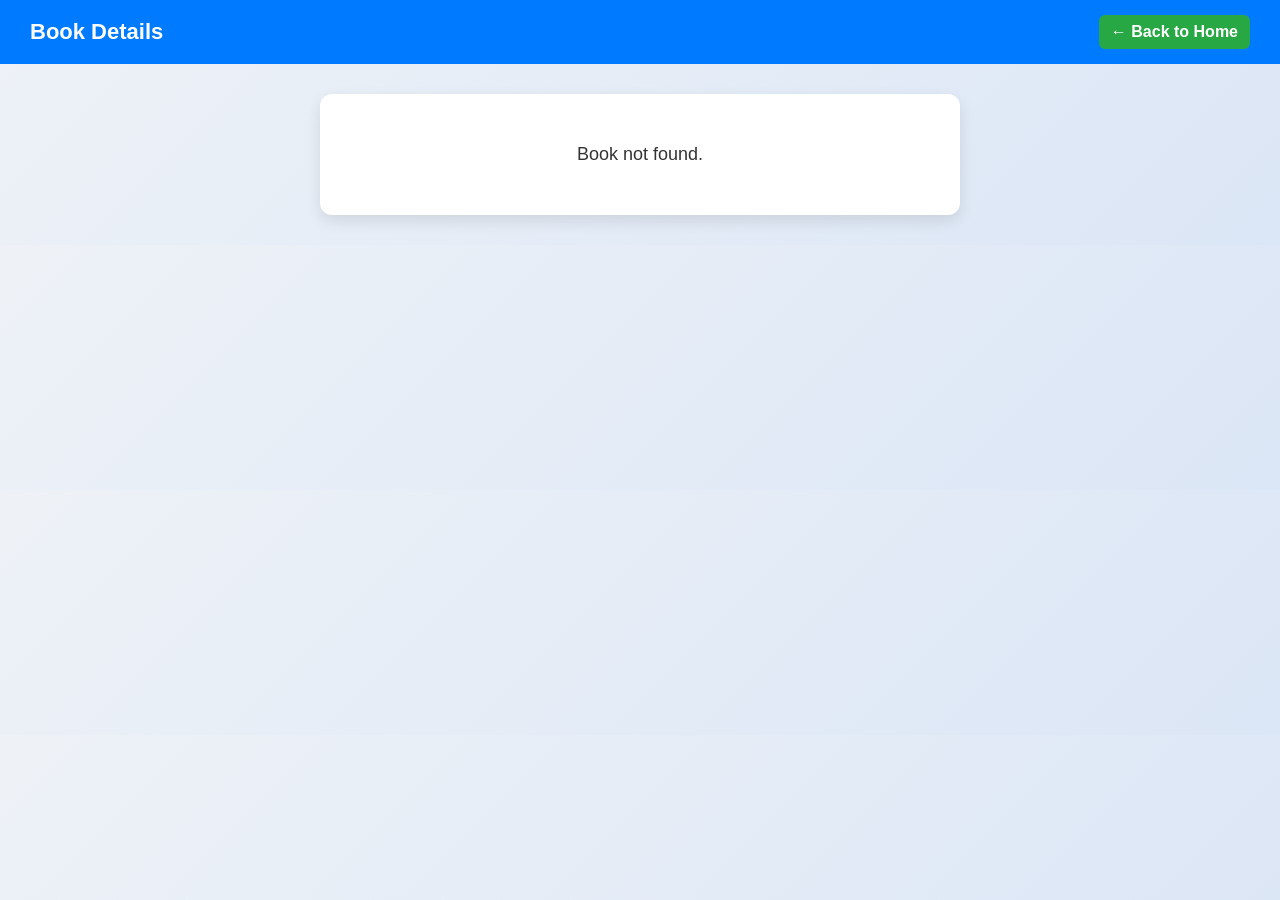
<file: frontend/book.html>
<!DOCTYPE html>
<html lang="en">
<head>
<meta charset="UTF-8">
<meta name="viewport" content="width=device-width, initial-scale=1.0">
<title>Book Details</title>
<link rel="stylesheet" href="css/style.css">
<style>
/* Polished Book Details Page */
body {
    font-family: Arial, Helvetica, sans-serif;
    background: linear-gradient(135deg,#eef2f7,#dbe6f6);
    margin:0; padding:0;
}
header {
    display:flex; justify-content: space-between; align-items:center;
    background:#007bff; color:white; padding:15px 30px;
}
header h1 {margin:0;}
header a {
    color:white; text-decoration:none; background:#28a745; padding:8px 12px; border-radius:6px;
}
header a:hover {opacity:0.85;}

.book-details-card {
    max-width:600px; margin:30px auto; background:white;
    border-radius:12px; padding:20px; box-shadow:0 6px 15px rgba(0,0,0,0.1);
}
.book-details-card img.book-cover {
    width:100%; max-width:250px; display:block; margin:auto; border-radius:6px;
}
.book-details-card h2 {
    text-align:center; margin:15px 0 5px 0;
}
.book-details-card p {
    margin:5px 0; color:#333;
}
.book-details-card .description {
    margin:10px 0;
}
.quantity-selector {
    display:flex; justify-content:center; align-items:center; margin:15px 0;
}
.quantity-selector button {
    padding:6px 12px; border:none; background:#007bff; color:white; border-radius:6px; cursor:pointer;
    font-size:16px; margin:0 10px;
}
.quantity-selector span {
    font-size:16px; min-width:30px; text-align:center;
}
#subtotal {
    text-align:center; font-weight:bold; margin:10px 0;
}
#add-to-cart {
    width:100%; padding:10px; border:none; border-radius:8px; background:#28a745; color:white;
    cursor:pointer; font-size:16px; margin-bottom:10px;
}
#add-to-cart:hover {opacity:0.85;}

/* Toast */
#toast {
    position: fixed; top:20px; right:20px;
    background:#28a745; color:white; padding:12px 20px; border-radius:8px;
    box-shadow:0 4px 12px rgba(0,0,0,0.2); opacity:0;
    transform: translateY(-20px); transition:opacity 0.4s, transform 0.4s;
    z-index:1000;
}
#toast.show {opacity:1; transform:translateY(0);}
</style>
</head>
<body>

<header>
    <h1>Book Details</h1>
    <a href="index.html">← Back to Home</a>
</header>

<div class="book-details-card" id="book-details">
    <!-- JS will populate content -->
</div>

<div id="toast"></div>

<script>
const books = [
    {id:1, title:"Java Programming", author:"James Gosling", price:25, category:"Programming", stock:10, description:"Learn Java from basics to advanced.", image:"img/java.png"},
    {id:2, title:"Python Essentials", author:"Guido van Rossum", price:30, category:"Programming", stock:8, description:"Master Python programming.", image:"img/python.png"},
    {id:3, title:"HTML & CSS Design", author:"Jon Duckett", price:20, category:"Web Design", stock:15, description:"Build modern websites with HTML & CSS.", image:"img/htmlcss.png"},
    {id:4, title:"Node JS Basics", author:"Ryan Dahl", price:32, category:"Programming", stock:12, description:"Learn Node JS fundamentals.", image:"img/nodejs.png"},
    // add more books if needed
];

const container = document.getElementById("book-details");
const toast = document.getElementById("toast");

const params = new URLSearchParams(window.location.search);
const id = parseInt(params.get("id"));

let quantity = 1;
let currentBook = books.find(b=>b.id===id);

if(!currentBook){
    container.innerHTML = "<p style='text-align:center;margin:30px;font-size:18px;'>Book not found.</p>";
} else {
    container.innerHTML = `
        <img src="${currentBook.image || 'img/placeholder.png'}" alt="${currentBook.title}" class="book-cover">
        <h2>${currentBook.title}</h2>
        <p><b>Author:</b> ${currentBook.author}</p>
        <p><b>Category:</b> ${currentBook.category}</p>
        <p><b>Stock:</b> ${currentBook.stock}</p>
        <p><b>Price:</b> $${currentBook.price}</p>
        <p class="description">${currentBook.description}</p>

        <div class="quantity-selector">
            <button id="decrease">-</button>
            <span id="quantity">${quantity}</span>
            <button id="increase">+</button>
        </div>

        <p id="subtotal"><b>Subtotal:</b> $${currentBook.price * quantity}</p>
        <button id="add-to-cart">Add to Cart</button>
    `;

    const increaseBtn = document.getElementById("increase");
    const decreaseBtn = document.getElementById("decrease");
    const addBtn = document.getElementById("add-to-cart");

    increaseBtn.onclick = ()=>{ changeQuantity(1); };
    decreaseBtn.onclick = ()=>{ changeQuantity(-1); };
    addBtn.onclick = ()=>{ addToCart(); };
}

function changeQuantity(diff){
    quantity += diff;
    if(quantity < 1) quantity = 1;
    if(quantity > currentBook.stock) quantity = currentBook.stock;
    document.getElementById("quantity").textContent = quantity;
    document.getElementById("subtotal").innerHTML = `<b>Subtotal:</b> $${(currentBook.price * quantity).toFixed(2)}`;
}

function addToCart(){
    let cart = JSON.parse(localStorage.getItem("cart")) || [];
    const bookToAdd = {...currentBook, quantity};
    const exists = cart.find(b=>b.id===bookToAdd.id);
    if(exists){
        exists.quantity += quantity;
        if(exists.quantity > currentBook.stock) exists.quantity = currentBook.stock;
    } else {
        cart.push(bookToAdd);
    }
    localStorage.setItem("cart", JSON.stringify(cart));
    showToast(`${currentBook.title} added to cart!`);
}

function showToast(msg){
    toast.textContent = msg;
    toast.classList.add("show");
    setTimeout(()=> toast.classList.remove("show"),2000);
}
</script>

</body>
</html>
</file>
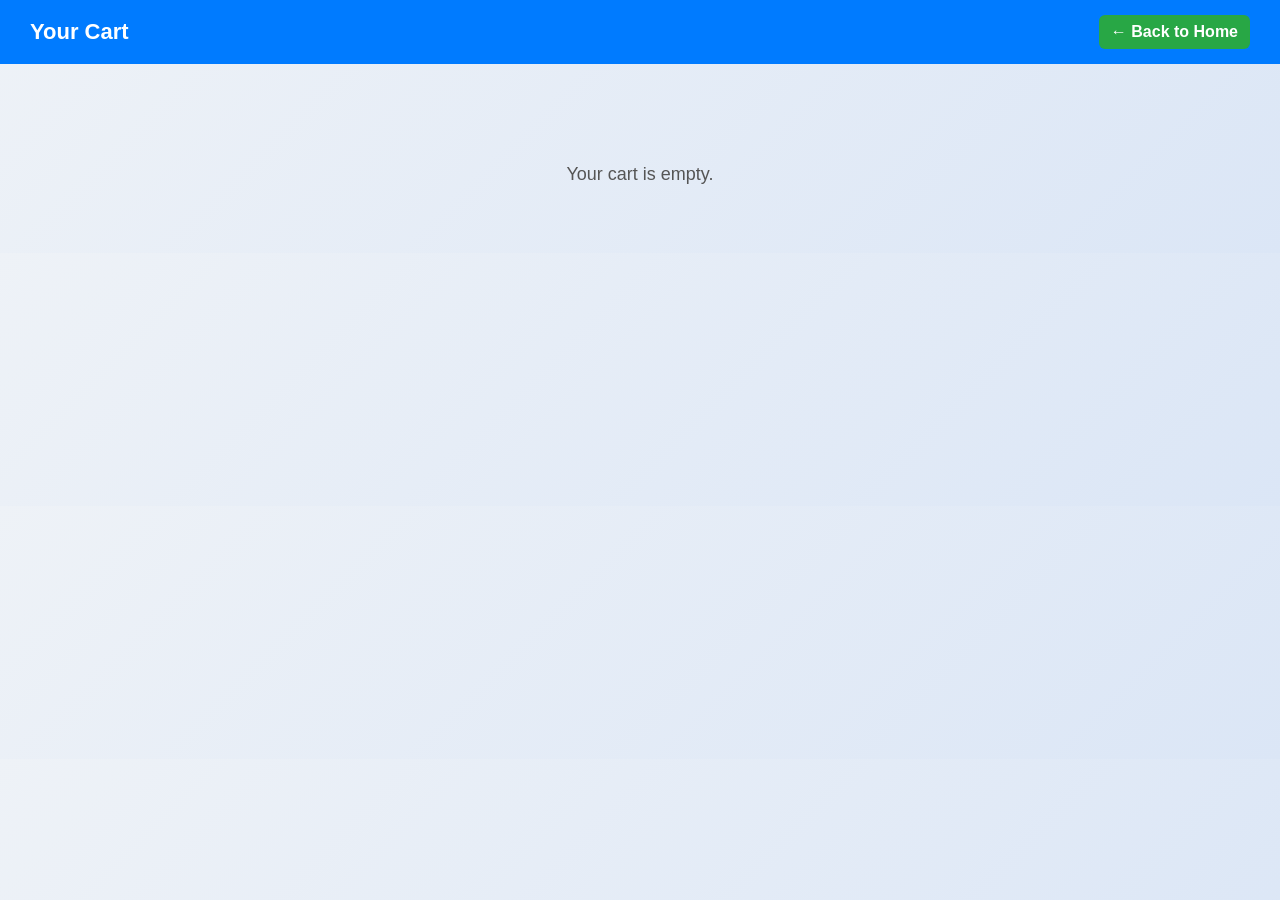
<file: frontend/cart.html>
<!DOCTYPE html>
<html lang="en">
<head>
<meta charset="UTF-8">
<meta name="viewport" content="width=device-width, initial-scale=1.0">
<title>Your Cart</title>
<link rel="stylesheet" href="css/style.css">
<style>
body {
    font-family: Arial, Helvetica, sans-serif;
    background: linear-gradient(135deg,#eef2f7,#dbe6f6);
    margin:0; padding:0;
}
header {
    display:flex; justify-content: space-between; align-items:center;
    background:#007bff; color:white; padding:15px 30px;
}
header h1 {margin:0;}
header a {color:white; text-decoration:none; background:#28a745; padding:8px 12px; border-radius:6px;}
header a:hover {opacity:0.85;}

main#cart-list {
    max-width:800px; margin:30px auto; padding:20px;
}

.cart-item {
    display:flex; justify-content: space-between; align-items:center;
    background:white; margin-bottom:15px; border-radius:10px; padding:15px;
    box-shadow:0 4px 12px rgba(0,0,0,0.1); flex-wrap:wrap;
}
.cart-item .details h3 {margin:0;}
.cart-item .details p {margin:4px 0; color:#555;}
.cart-item .controls {display:flex; flex-direction:column; align-items:flex-end;}
.quantity-controls {display:flex; align-items:center; margin-bottom:6px;}
.quantity-controls button {
    padding:4px 10px; margin:0 5px; border:none; border-radius:5px; background:#007bff;
    color:white; cursor:pointer;
}
.quantity-controls button:hover {opacity:0.85;}
.remove-btn {
    background:#dc3545; color:white; border:none; padding:6px 12px; border-radius:6px;
    cursor:pointer; margin-top:6px;
}
.remove-btn:hover {opacity:0.85;}
#grand-total {text-align:right; font-size:18px; font-weight:bold; margin-top:20px;}
.empty-cart {text-align:center; font-size:18px; color:#555; margin-top:50px;}
</style>
</head>
<body>

<header>
<h1>Your Cart</h1>
<a href="index.html">← Back to Home</a>
</header>

<main id="cart-list"></main>
<p id="grand-total"></p>

<script>
const cartList = document.getElementById("cart-list");
const grandTotalEl = document.getElementById("grand-total");
let cart = JSON.parse(localStorage.getItem("cart")) || [];

function saveCart(){ localStorage.setItem("cart", JSON.stringify(cart)); }

function removeFromCart(index){ cart.splice(index,1); saveCart(); renderCart(); }
function increaseQty(index){ cart[index].quantity +=1; saveCart(); renderCart(); }
function decreaseQty(index){
    if(cart[index].quantity>1){ cart[index].quantity -=1; saveCart(); renderCart(); }
    else removeFromCart(index);
}

function renderCart(){
    cartList.innerHTML="";
    if(cart.length===0){ 
        grandTotalEl.textContent="";
        cartList.innerHTML="<p class='empty-cart'>Your cart is empty.</p>"; 
        return;
    }

    let grandTotal = 0;

    cart.forEach((book,index)=>{
        const subtotal = book.price * book.quantity;
        grandTotal += subtotal;
        const div = document.createElement("div");
        div.className="cart-item";
        div.innerHTML=`
            <div class="details">
                <h3>${book.title}</h3>
                <p>Author: ${book.author}</p>
                <p>Price: $${book.price}</p>
            </div>
            <div class="controls">
                <div class="quantity-controls">
                    <button onclick="decreaseQty(${index})">-</button>
                    <span>${book.quantity}</span>
                    <button onclick="increaseQty(${index})">+</button>
                </div>
                <p>Subtotal: $${subtotal.toFixed(2)}</p>
                <button class="remove-btn" onclick="removeFromCart(${index})">Remove</button>
            </div>
        `;
        cartList.appendChild(div);
    });

    grandTotalEl.textContent = `Grand Total: $${grandTotal.toFixed(2)}`;
}

// Initialize quantity if missing
cart.forEach(b=>{ if(!b.quantity)b.quantity=1; });

renderCart();
</script>

</body>
</html>
</file>
<file: frontend/css/style.css>
body {
    font-family: Arial, Helvetica, sans-serif;
    margin:0;
    padding:0;
    background: #f5f5f5;
}

/* Header */
header {
    display:flex;
    justify-content: space-between;
    align-items: center;
    padding: 15px 40px;
    background: #007bff;
    color: white;
}

header h1 {
    margin:0;
    font-size:22px;
}

header a {
    text-decoration:none;
    color:white;
    background:#28a745;
    padding:8px 15px;
    border-radius:6px;
    font-weight:bold;
    transition:0.3s;
}

header a:hover { opacity:0.85; }

/* Search bar */
#search-box{
    display:flex;
    justify-content:center;
    margin:20px 0;
}

#search{
    width:350px;
    padding:12px 15px;
    border-radius:30px;
    border:none;
    box-shadow:0 4px 10px rgba(0,0,0,0.15);
    font-size:14px;
    outline:none;
}

/* Book Cards (Home Page) */
#book-list{
    display:grid;
    grid-template-columns: repeat(auto-fit,minmax(220px,1fr));
    gap:25px;
    padding:20px;
    max-width:1200px;
    margin:auto;
}

.book-card{
    background:white;
    border-radius:12px;
    box-shadow:0 6px 15px rgba(0,0,0,0.1);
    padding:15px;
    text-align:center;
    transition:0.3s;
}

.book-card:hover{
    transform:translateY(-5px);
    box-shadow:0 12px 25px rgba(0,0,0,0.15);
}

.book-card h3{
    font-size:16px;
    color:#333;
    margin:10px 0 5px;
}

.book-card p{
    font-size:14px;
    color:#555;
    margin:3px 0;
}

.book-card .cover{
    width:100%;
    height:140px;
    background:#ddd;
    border-radius:6px;
    display:flex;
    align-items:center;
    justify-content:center;
    font-size:14px;
    color:#666;
    margin-bottom:10px;
}

/* Buttons */
button.add-btn, button.details-btn{
    margin-top:8px;
    padding:8px 15px;
    border:none;
    border-radius:8px;
    cursor:pointer;
    font-size:13px;
    transition:0.3s;
}

button.add-btn{
    background:#007bff;
    color:white;
}

button.add-btn:hover{
    background:#0056b3;
}

button.details-btn{
    background:#28a745;
    color:white;
}

button.details-btn:hover{
    background:#1e7e34;
}

/* Book Detail Page */
main#book-details{
    max-width:600px;
    margin:30px auto;
    background:white;
    padding:25px;
    border-radius:12px;
    box-shadow:0 4px 12px rgba(0,0,0,0.1);
    display:flex;
    flex-direction:column;
    gap:15px;
}

main#book-details h2{
    text-align:center;
    margin-bottom:10px;
}

main#book-details p{
    color:#555;
    margin:5px 0;
}

main#book-details button{
    padding:10px 15px;
    border:none;
    border-radius:6px;
    background:#28a745;
    color:white;
    cursor:pointer;
    font-size:14px;
    transition:0.3s;
}

main#book-details button:hover{ opacity:0.85; }

/* Toast Notification */
.toast{
    position:fixed;
    top:20px;
    right:20px;
    background:#28a745;
    color:white;
    padding:10px 20px;
    border-radius:6px;
    box-shadow:0 3px 8px rgba(0,0,0,0.2);
    opacity:0;
    transition:0.5s;
    pointer-events:none;
}

/* Cart Page */
#cart-list{
    max-width:900px;
    margin:30px auto;
    padding:0 15px;
    display:flex;
    flex-direction:column;
    gap:20px;
}

.cart-item{
    background:white;
    padding:20px;
    border-radius:10px;
    box-shadow:0 4px 12px rgba(0,0,0,0.1);
    display:flex;
    flex-direction:column;
    gap:10px;
}

.cart-item h3{ margin:0; font-size:18px; color:#333; }
.cart-item p{ margin:3px 0; color:#555; }

.cart-item .quantity-controls{
    display:flex;
    align-items:center;
    gap:10px;
}

.cart-item .quantity-controls button{
    padding:5px 10px;
    border:none;
    border-radius:6px;
    background:#007bff;
    color:white;
    cursor:pointer;
    font-size:14px;
    transition:0.3s;
}

.cart-item .quantity-controls button:hover{
    background:#0056b3;
}

.cart-item button.remove-btn{
    margin-top:10px;
    padding:8px 12px;
    border:none;
    border-radius:6px;
    background:#dc3545;
    color:white;
    cursor:pointer;
    transition:0.3s;
}

.cart-item button.remove-btn:hover{
    background:#a71d2a;
}

/* Responsive */
@media (min-width:600px){
    .cart-item{
        flex-direction:row;
        justify-content:space-between;
        align-items:center;
    }
    .cart-item .details{ flex:1; }
    .cart-item .controls{
        display:flex;
        flex-direction:column;
        align-items:flex-end;
        gap:5px;
    }
}
</file>
